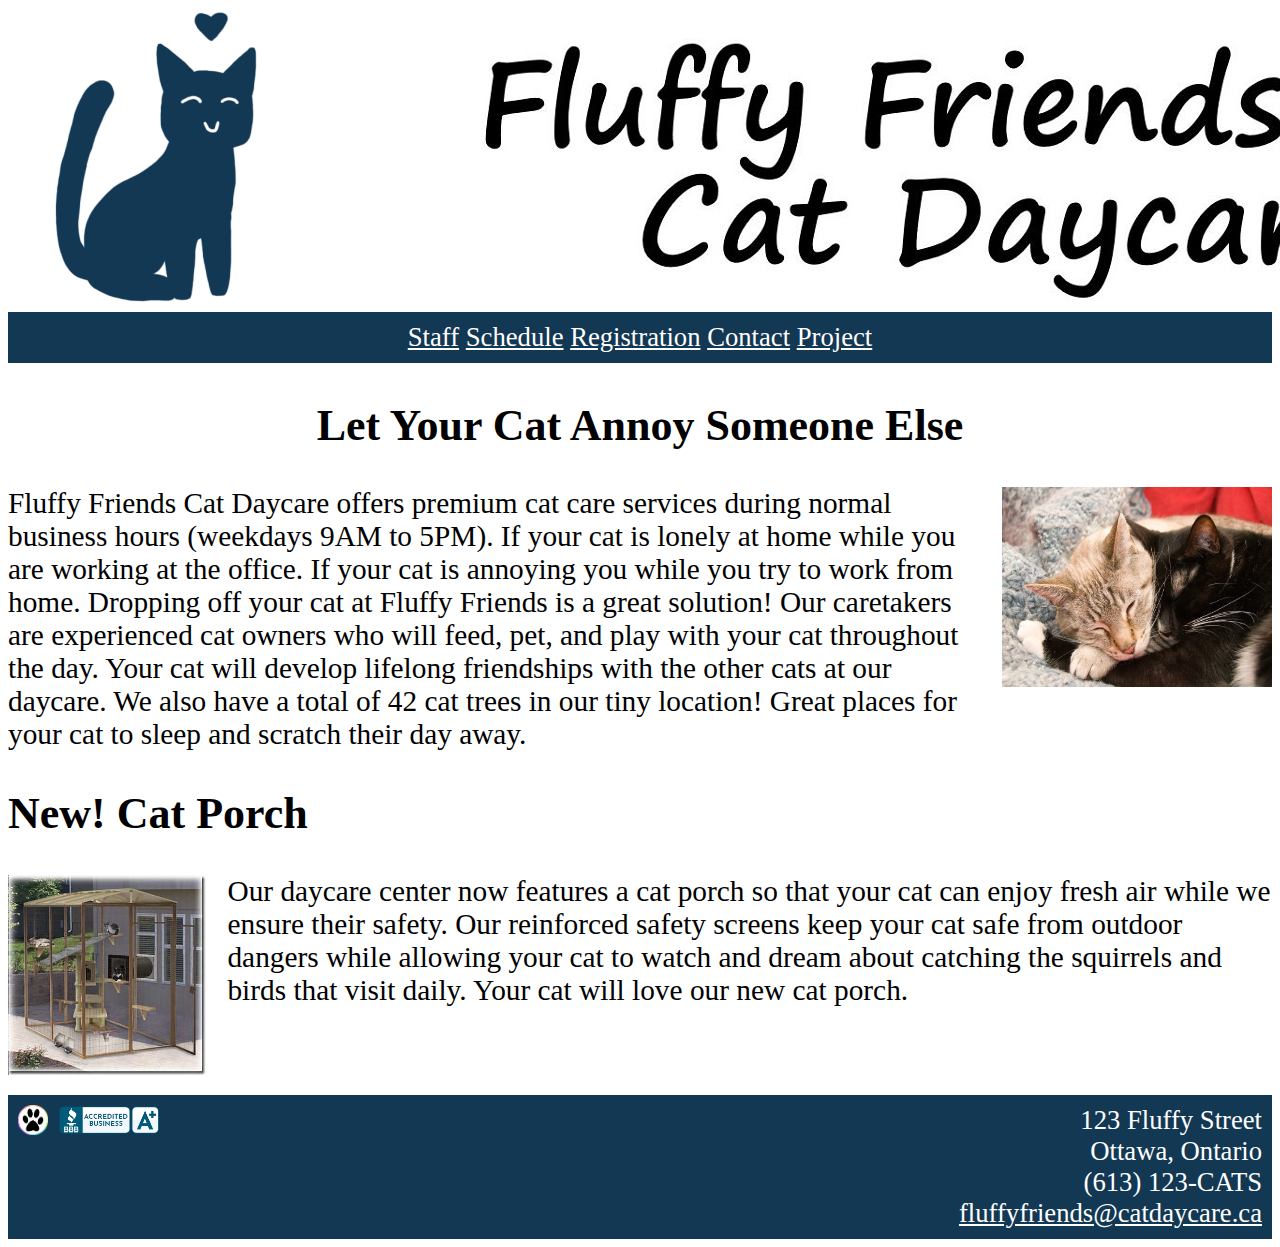
<file: lab4/index.html>
<!DOCTYPE html>
<html lang="en">
  <head>
    <meta charset="UTF-8" />
    <meta name="author" content="Yeji Yoon" />
    <meta name="email" content="yoon0029@algonquinlive.com" />
    <title>Fluffy Friends Cat Daycare</title>
    <link rel="stylesheet" type="text/css" href="main.css" />
  </head>
  <body>
    <header>
      <img src="images/fluffylogo(300X300).png" alt="happy cat logo" />
      <img
        id="coname"
        src="images/companyname(1113X300).jpg"
        alt="fluffy friends cat daycare"
      />
    </header>
    <nav>
      <a href="staff.html">Staff</a>
      <a href="schedule.html">Schedule</a>
      <a href="registration.html">Registration</a>
      <a href="registration.html#contact">Contact</a>
      <a href="project.html">Project</a>
    </nav>

    <main>
      <section>
        <h2 class="pagetitle">Let Your Cat Annoy Someone Else</h2>
        <img
          class="rightfloater"
          src="images/sleepingcats.jpg"
          alt="sleeping cats"
        />
        <p>
          Fluffy Friends Cat Daycare offers premium cat care services during
          normal business hours (weekdays 9AM to 5PM). If your cat is lonely at
          home while you are working at the office. If your cat is annoying you
          while you try to work from home. Dropping off your cat at Fluffy
          Friends is a great solution! Our caretakers are experienced cat owners
          who will feed, pet, and play with your cat throughout the day. Your
          cat will develop lifelong friendships with the other cats at our
          daycare. We also have a total of 42 cat trees in our tiny location!
          Great places for your cat to sleep and scratch their day away.
        </p>
      </section>
      <section>
        <h2>New! Cat Porch</h2>
        <img
          class="leftfloater"
          src="images/catporch.jpg"
          alt="new cat porch"
        />
        <p>
          Our daycare center now features a cat porch so that your cat can enjoy
          fresh air while we ensure their safety. Our reinforced safety screens
          keep your cat safe from outdoor dangers while allowing your cat to
          watch and dream about catching the squirrels and birds that visit
          daily. Your cat will love our new cat porch.
        </p>
      </section>
    </main>
    <footer>
      <img src="images/PetDiversityPlusLogo.png" alt="pet diversty plus" />
      <img src="images/BBBcertified.png" alt="BBB" />
      <address>
        123 Fluffy Street<br />
        Ottawa, Ontario
      </address>
      (613) 123-CATS<br />
      <a
        href="mailto:fluffyfriends@catdaycare.ca?subject=inquiry%20from%20website"
      >
        fluffyfriends@catdaycare.ca</a
      >
    </footer>
  </body>
</html>
</file>
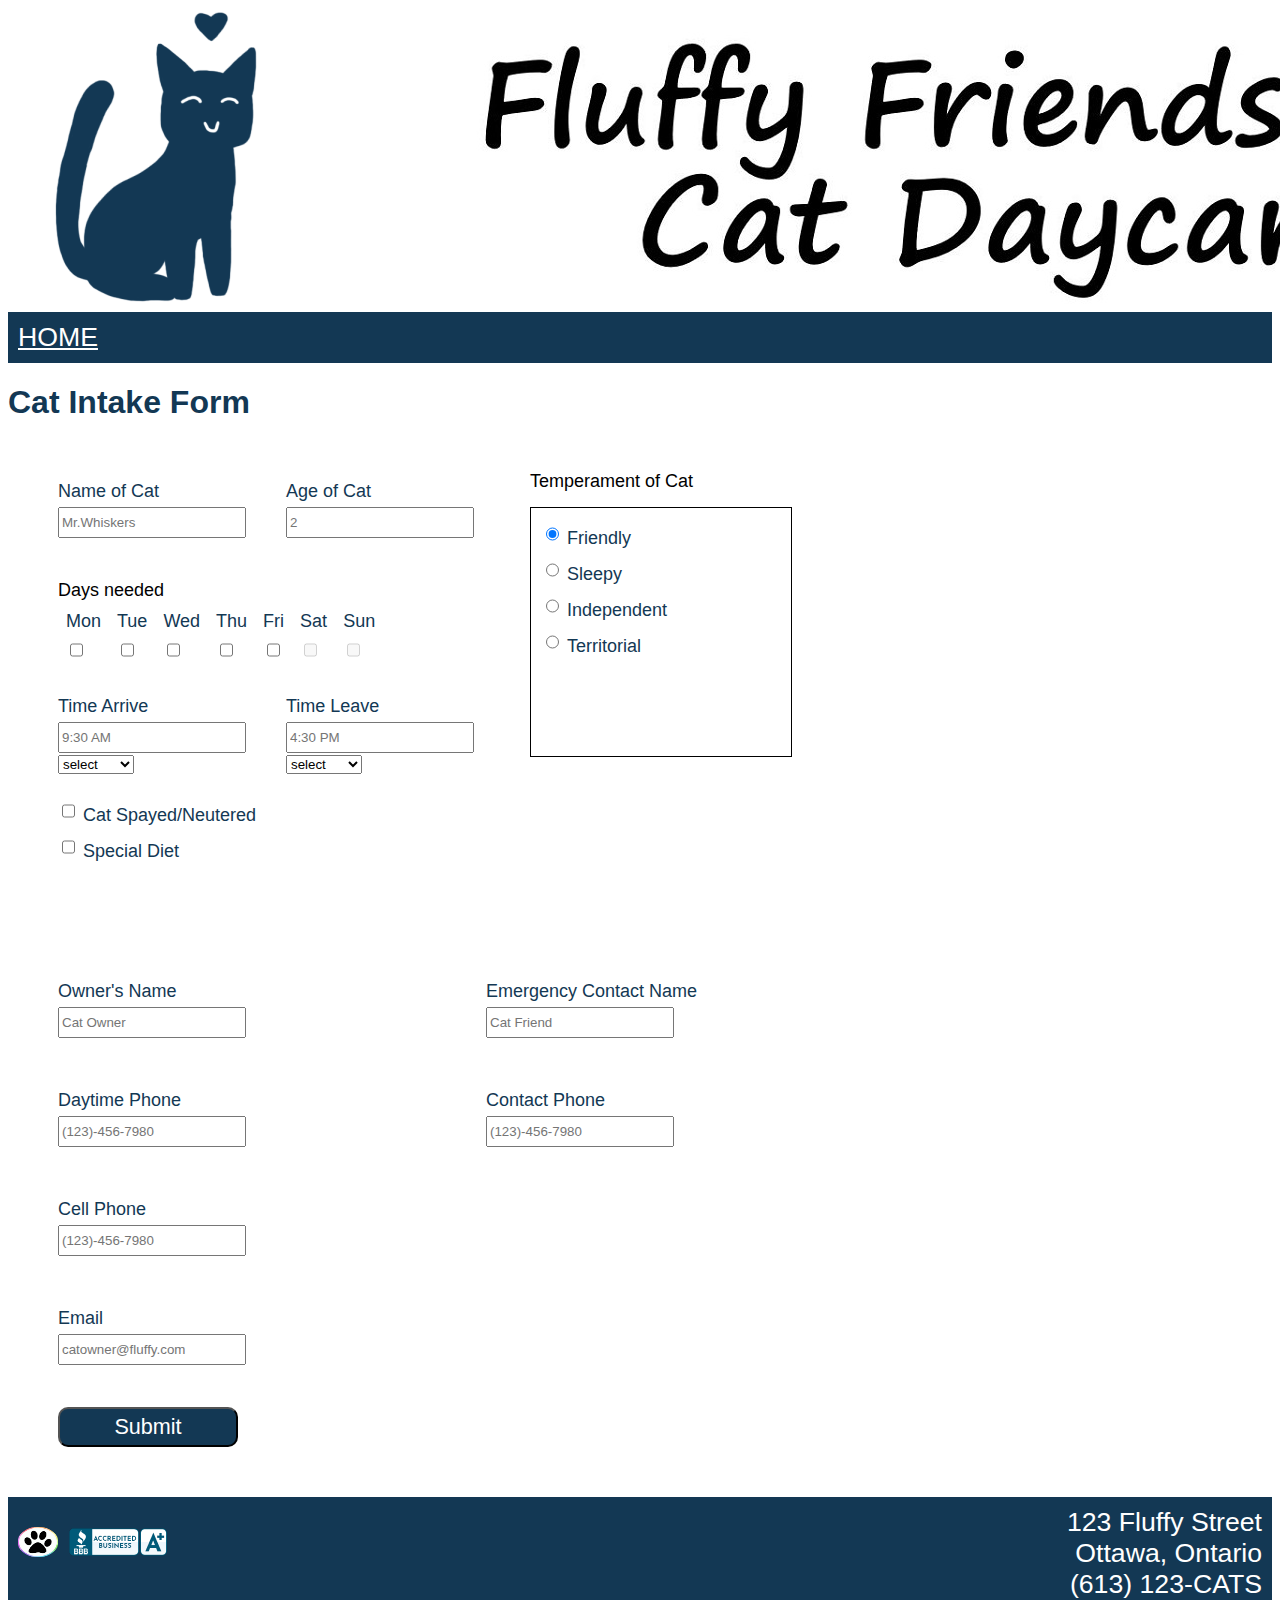
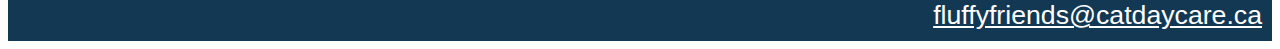
<file: lab5/index.html>
<!DOCTYPE html>
<html lang="en">
  <head>
    <meta charset="UTF-8" />
    <meta http-equiv="X-UA-Compatible" content="IE=edge" />
    <meta name="author" content="Yeji Yoon" />
    <meta name="email" content="yoon0029@algonquinlive.com" />
    <title>Fluffy Friends Cat Daycare</title>
    <link rel="stylesheet" type="text/css" href="main.css" />
    <script src="main.js" defer></script>
    <script src="jquery-3.6.1.min.js" defer></script>
  </head>
  <body>
    <header>
      <img src="images/fluffylogo(300X300).png" alt="happy cat logo" />
      <img
        id="coname"
        src="images/companyname(1113X300).jpg"
        alt="fluffy friends cat daycare"
      />
    </header>
    <nav>
      <a href="index.html">HOME</a>
    </nav>
    <div class="imgContainer"></div>

    <section class="firstContainer">
          <!-- <div class="imgContainer"><img src="images/sleepingcats.jpg" alt="sleeping cats"></div> -->

          <section class="firstcont">
      <h1>Cat Intake Form</h1>
    <form name="form" class="formBox">
      <div class="container">
        <div class="col1">
          <div class="firstLine">
            <div class="item1">
              <label for="catName">Name of Cat</label><br />
              <input
                type="text"
                id="catName"
                name="catName"
                placeholder="Mr.Whiskers"
              /><br />
              <span class="alert" id="cNameError"></span><br /><br />
            </div>
            <div class="item2">
              <label for="catAge">Age of Cat</label><br />
              <input
                type="text"
                id="catAge"
                name="catAge"
                placeholder="2"
              /><br />
              <span class="alert" id="cAgeError"></span><br /><br />
            </div>
          </div>
          <!-- days needed -->
          <p class="marginp">Days needed</p>
          <div class="daysNeeded">
            <div>
              <label for="mon">Mon</label><br />
              <input type="checkbox" class='boxChecked boxCheckedMon' id="mon" name="mon" value="mon" />
            </div>
            <div>
              <label for="tue">Tue</label><br />
              <input type="checkbox" id="tue" class='boxChecked boxCheckedTue' name="tue" value="tue" />
            </div>
            <div>
              <label for="wed">Wed</label><br />
              <input type="checkbox" id="wed" class='boxChecked boxCheckedWed' name="wed" value="wed" />
            </div>
            <div>
              <label for="thu">Thu</label><br />
              <input type="checkbox" id="thu" class='boxChecked boxCheckedThu' name="thu" value="thu" />
            </div>
            <div>
              <label for="fri">Fri</label><br />
              <input type="checkbox" id="fri" class='boxChecked boxCheckedFri' name="fri" value="fri" />
            </div>
            <div>
              <label for="sat">Sat</label><br />
              <input type="checkbox" id="sat" name="sat" value="sat" disabled />
            </div>
            <div>
              <label for="sun">Sun</label><br />
              <input type="checkbox" id="sun" name="sun" value="sun" disabled />
            </div>
          </div>

          <span class="alert" id="checkboxError"></span><br />
<!-- Time -->
<div class="timeContainer">
  <div>
          <label for="Arrive">Time Arrive</label><br />
          <input
            type="text"
            class="arrive"
            name="arrive"
            placeholder="9:30 AM"
          /><br />
          <select id="arrive" name="arrive" class="arrive"> 
            <option value="">select</option>
            <option value="a">10:00AM</option>
            <option value="b">10:30AM</option>
            <option value="c">11:00AM</option>
            <option value="d">11:30AM</option>
            <option value="e">12:00PM</option>
            <option value="f">12:30PM</option>
            <option value="g">13:00PM</option>
            <option value="h">13:30PM</option>
            <option value="i">14:00PM</option>
            <option value="j">14:30PM</option>
            <option value="k">15:00PM</option>
            <option value="l">15:30PM</option>
            <option value="m">16:00PM</option>
            <option value="n">16:30PM</option>
            <option value="o">17:00PM</option>
            <option value="p">17:30PM</option>
            <option value="q">18:00PM</option>
          </select>
          <span class="alert" id="arriveError"></span><br /><br />
        </div>
        <div class="leaveBox">
          <label for="Leave">Time Leave</label><br />
          <input
            type="text"
            class="leave"
            name="Leave"
            placeholder="4:30 PM"          /><br />

            <select name="leave" class="leave"> 
              <option value="">select</option>
              <option value="a">10:00AM</option>
              <option value="b">10:30AM</option>
              <option value="c">11:00AM</option>
              <option value="d">11:30AM</option>
              <option value="e">12:00PM</option>
              <option value="f">12:30PM</option>
              <option value="g">13:00PM</option>
              <option value="h">13:30PM</option>
              <option value="i">14:00PM</option>
              <option value="j">14:30PM</option>
              <option value="k">15:00PM</option>
              <option value="l">15:30PM</option>
              <option value="m">16:00PM</option>
              <option value="n">16:30PM</option>
              <option value="o">17:00PM</option>
              <option value="p">17:30PM</option>
              <option value="q">18:00PM</option>
            </select>
  
          <span class="alert" id="leaveError"></span><br /><br />
        </div>
        </div>
          <input type="checkbox" class="spayed" name="spayed" value="spayed" />
          <label for="spayed">Cat Spayed/Neutered</label><br />

          <input type="checkbox" class="special" name="special" value="special" />
          <label for="special">Special Diet</label><br />

          <label for="describe" class="describe hidden">Describe Diet</label><br />
          <input
            type="text"
            class="describeText hidden"
            name="describe"
            id="describeText"
          /><br />
          <span class="alert" id="describeTextError"></span><br /><br />


        </div>
                  <span class="alert" class="lNameError"></span><br /><br />
               


        <!-- Second column -->
        
        <div class="col2">
          <p>Temperament of Cat</p>
          <div class="borderBox">
            <input
              type="radio"
              id="friendly"
              name="temperament"
              value="friendly"
              onclick="checkedNotTerri()"
              checked="checked"
            />
            <label for="friendly">Friendly</label><br />
            <input
              type="radio"
              id="sleepy"
              name="temperament"
              value="sleepy"
              onclick="checkedNotTerri()"
            />
            <label for="sleepy">Sleepy</label><br />
            <input
              type="radio"
              id="independent"
              name="temperament"
              value="independent"
              onclick="checkedNotTerri()"
            />
            <label for="independent">Independent</label><br />
            <!-- //territorial -->
            <input
              type="radio"
              class="territorialTitle"
              name="temperament"
              value="territory"
              onclick="checkedTerri()"
            />
            <label>Territorial</label><br />
            <label class="describelabel hidden">Describe Territorial</label><br />
            <input
              type="text"
              id="territorialText"
              class="describelabel hidden"
              name="territorial"
              placeholder=""
            /><br />
            <span class="alert" id="temperamentTextError"></span><br /><br />
          </div>
     
            
          </div>
        </div>
        
      </div>


      <!--  -->
      <div class="container2">
        <div class="row2">
          <label for="OwnerName">Owner's Name</label><br />
          <input
            type="text"
            id="OwnerName"
            name="OwnerName"
            placeholder="Cat Owner"
          /><br />
          <span class="alert" id="OwnerNameError"></span><br /><br />

          <label for="daytimePhone">Daytime Phone</label><br />
          <input
            type="text"
            id="daytimePhone"
            name="daytimePhone"
            placeholder="(123)-456-7980"
           
          /><br />
          <span class="alert" id="daytimePhoneError"></span><br /><br />

          <label for="cellphone">Cell Phone</label><br />
          <input
            type="text"
            id="cellphone"
            name="cellphone"
            placeholder="(123)-456-7980"
          /><br />
          <span class="alert" id="cellphoneError"></span><br /><br />

          <label for="email">Email</label><br />
          <input type="text" id="email" name="lastName" placeholder="catowner@fluffy.com" pattern="[a-zA-Z0-9]+[@][a-zA-Z0-9]+[.]+[a-zA-Z]+[.]*[a-zA-Z]*"> <br />
          <span class="alert" id="emailError"></span><br /><br />
          <input type="submit" value="Submit" class="submit" />

        </div>

        <div class="row2">
          <div>
            <label for="emergency">Emergency Contact Name</label><br />
            <input
              type="text"
              id="emergency"
              name="emergency"
              placeholder="Cat Friend"
            /><br />
            <span class="alert" id="emergencyNameError"></span><br /><br />

            <label for="contact">Contact Phone</label><br />
            <input
              type="text"
              id="contact"
              name="contact"
              placeholder="(123)-456-7980"
            /><br />
            <span class="alert" id="contactError"></span><br /><br />
          </div>
      </div>
      <!-- img -->
    </form>
    <!-- <div class="clearfix">
      <img src="images/sleepingcats.jpg" alt="sleeping cats">
    </div> -->
    </section>
  </section>
  <footer>
    <img src="images/PetDiversityPlusLogo.png" alt="pet diversty plus" />
    <img src="images/BBBcertified.png" alt="BBB" class="footerImg" />
    <address>
      123 Fluffy Street<br />
      Ottawa, Ontario
    </address>
    (613) 123-CATS<br />
    <a
      href="mailto:fluffyfriends@catdaycare.ca?subject=inquiry%20from%20website"
    >
      fluffyfriends@catdaycare.ca</a
    >
  </footer>
  </body>
</html>
</file>
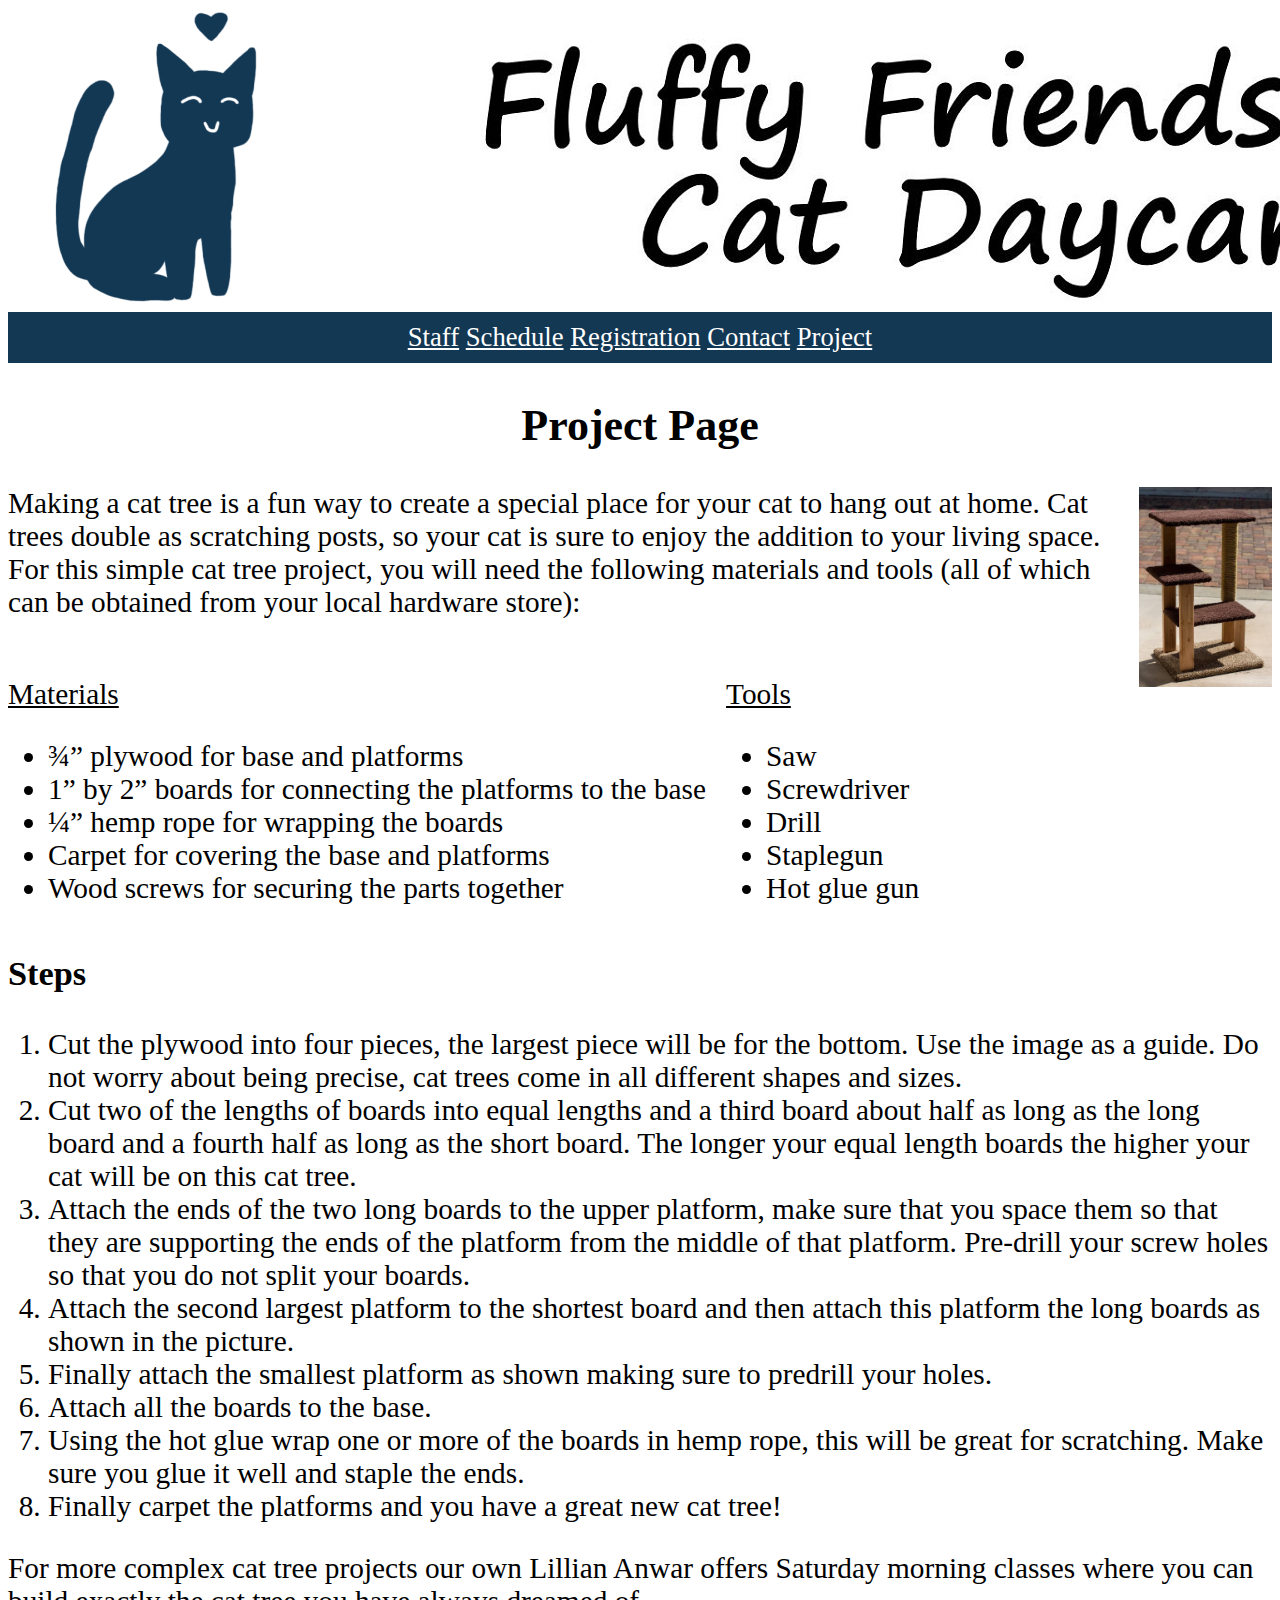
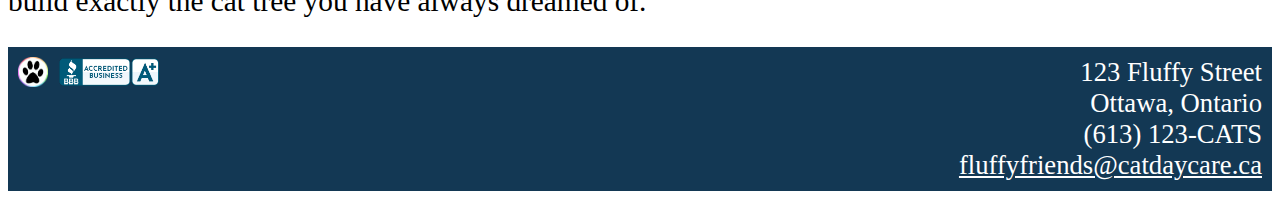
<file: lab4/project.html>
<!DOCTYPE html>
<html lang="en">
  <head>
    <meta charset="UTF-8" />
    <meta name="author" content="Yeji Yoon" />
    <meta name="email" content="yoon0029@algonquinlive.com" />
    <title>Fluffy Friends Cat Daycare</title>
    <link rel="stylesheet" type="text/css" href="main.css" />
  </head>
  <body>
    <header>
      <img src="images/fluffylogo(300X300).png" alt="happy cat logo" />
      <img
        id="coname"
        src="images/companyname(1113X300).jpg"
        alt="fluffy friends cat daycare"
      />
    </header>
    <nav>
      <a href="staff.html">Staff</a>
      <a href="schedule.html">Schedule</a>
      <a href="registration.html">Registration</a>
      <a href="registration.html#contact">Contact</a>
      <a href="project.html">Project</a>
    </nav>

    <main>
      <section>
        <h2 class="pagetitle">Project Page</h2>
        <img class="rightfloater" src="images/cattree.jpg" alt="cat tree" />
        <p>
          Making a cat tree is a fun way to create a special place for your cat
          to hang out at home. Cat trees double as scratching posts, so your cat
          is sure to enjoy the addition to your living space. For this simple
          cat tree project, you will need the following materials and tools (all
          of which can be obtained from your local hardware store):
        </p>
      </section>
      <section>
        <div class="leftfloater">
          <p class="underline">Materials</p>
          <ul>
            <li>¾” plywood for base and platforms</li>
            <li>1” by 2” boards for connecting the platforms to the base</li>
            <li>¼” hemp rope for wrapping the boards</li>
            <li>Carpet for covering the base and platforms</li>
            <li>Wood screws for securing the parts together</li>
          </ul>
        </div>
        <div class="leftfloater">
          <p><u>Tools</u></p>
          <ul>
            <li>Saw</li>
            <li>Screwdriver</li>
            <li>Drill</li>
            <li>Staplegun</li>
            <li>Hot glue gun</li>
          </ul>
        </div>
      </section>
      <section>
        <div class="clear">
          <h3>Steps</h3>
          <ol>
            <li>
              Cut the plywood into four pieces, the largest piece will be for
              the bottom. Use the image as a guide. Do not worry about being
              precise, cat trees come in all different shapes and sizes.
            </li>
            <li>
              Cut two of the lengths of boards into equal lengths and a third
              board about half as long as the long board and a fourth half as
              long as the short board. The longer your equal length boards the
              higher your cat will be on this cat tree.
            </li>
            <li>
              Attach the ends of the two long boards to the upper platform, make
              sure that you space them so that they are supporting the ends of
              the platform from the middle of that platform. Pre-drill your
              screw holes so that you do not split your boards.
            </li>
            <li>
              Attach the second largest platform to the shortest board and then
              attach this platform the long boards as shown in the picture.
            </li>
            <li>
              Finally attach the smallest platform as shown making sure to
              predrill your holes.
            </li>
            <li>Attach all the boards to the base.</li>
            <li>
              Using the hot glue wrap one or more of the boards in hemp rope,
              this will be great for scratching. Make sure you glue it well and
              staple the ends.
            </li>
            <li>
              Finally carpet the platforms and you have a great new cat tree!
            </li>
          </ol>
          <p>
            For more complex cat tree projects our own Lillian Anwar offers
            Saturday morning classes where you can build exactly the cat tree
            you have always dreamed of.
          </p>
        </div>
      </section>
    </main>
    <footer>
      <img src="images/PetDiversityPlusLogo.png" alt="pet diversty plus" />
      <img src="images/BBBcertified.png" alt="BBB" />
      <address>
        123 Fluffy Street<br />
        Ottawa, Ontario
      </address>
      (613) 123-CATS<br />
      <a
        href="mailto:fluffyfriends@catdaycare.ca?subject=inquiry%20from%20website"
      >
        fluffyfriends@catdaycare.ca</a
      >
    </footer>
  </body>
</html>
</file>
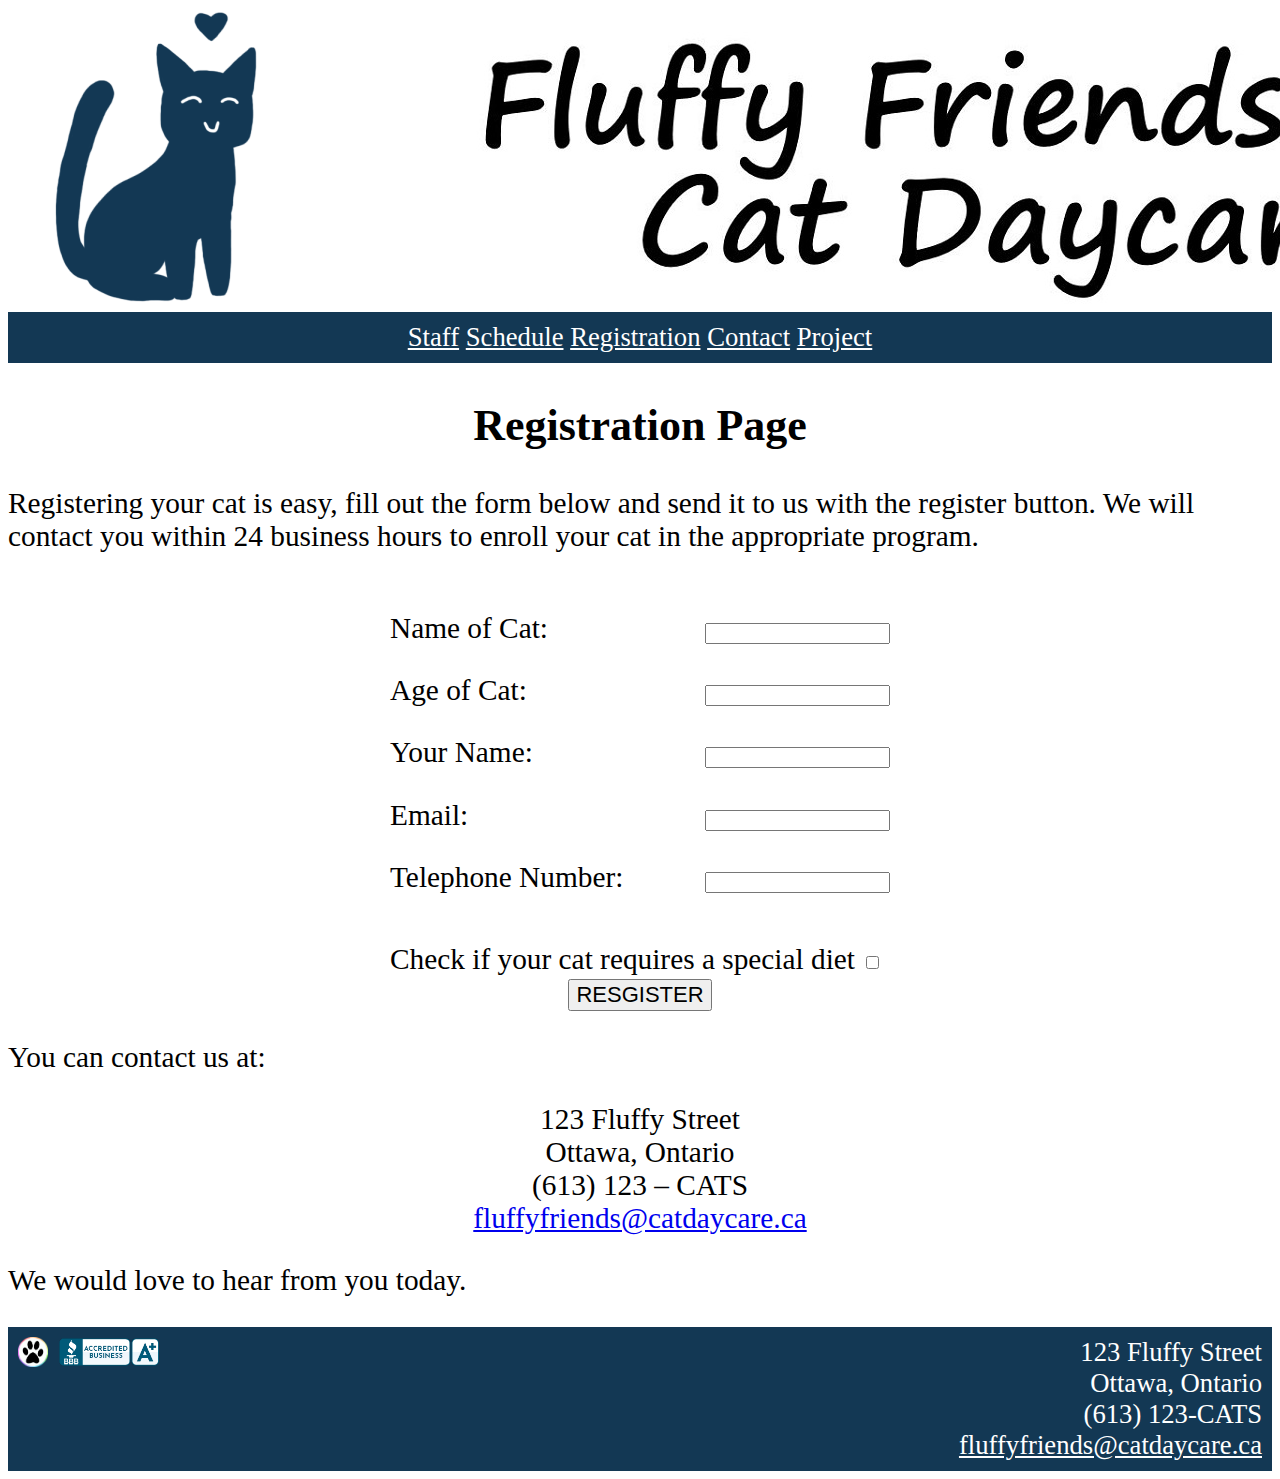
<file: lab4/registration.html>
<!DOCTYPE html>
<html lang="en">
  <head>
    <meta charset="UTF-8" />
    <meta name="author" content="Yeji Yoon" />
    <meta name="email" content="yoon0029@algonquinlive.com" />
    <title>Fluffy Friends Cat Daycare</title>
    <link rel="stylesheet" type="text/css" href="main.css" />
  </head>
  <body>
    <header>
      <img src="images/fluffylogo(300X300).png" alt="happy cat logo" />
      <img
        id="coname"
        src="images/companyname(1113X300).jpg"
        alt="fluffy friends cat daycare"
      />
    </header>
    <nav>
      <a href="staff.html">Staff</a>
      <a href="schedule.html">Schedule</a>
      <a href="registration.html">Registration</a>
      <a href="registration.html#contact">Contact</a>
      <a href="project.html">Project</a>
    </nav>

    <main>
      <section>
        <h2 class="pagetitle">Registration Page</h2>
        <p>
          Registering your cat is easy, fill out the form below and send it to
          us with the register button. We will contact you within 24 business
          hours to enroll your cat in the appropriate program.
        </p>
      </section>
      <section>
        <form action="fluffyfriends@catdaycare.ca" method="get">
          <div class="leftfloater formsize">
            <p><label for="catname">Name of Cat:</label></p>
            <p><label for="age">Age of Cat:</label></p>
            <p><label for="ownername">Your Name:</label></p>
            <p><label for="email">Email:</label></p>
            <p><label for="phonenumber">Telephone Number:</label></p>
          </div>
          <div class="rightfloater formsize">
            <p><input type="text" name="name" id="name" /></p>
            <p><input type="text" name="age" id="age" /></p>
            <p><input type="text" name="ownername" id="ownername" /></p>
            <p><input type="text" name="email" id="email" /></p>
            <p><input type="number" name="phonenumber" id="phonenumber" /></p>
          </div>
          <div class="clear">
            <label for="diet"> Check if your cat requires a special diet </label
            ><input type="checkbox" name="diet" value="special" />
          </div>
          <div class="pagetitle"><button>RESGISTER</button></div>
        </form>
      </section>
      <section>
        <p>You can <a id="contact">contact us at:</a></p>
        <p class="formcenter">
          123 Fluffy Street<br />
          Ottawa, Ontario<br />
          (613) 123 – CATS<br />
          <a
            href="mailto:fluffyfriends@catdaycare.ca?subject=inquiry%20from%20website"
          >
            fluffyfriends@catdaycare.ca</a
          ><br />
        </p>
        <p>We would love to hear from you today.</p>
      </section>
    </main>
    <footer>
      <img src="images/PetDiversityPlusLogo.png" alt="pet diversty plus" />
      <img src="images/BBBcertified.png" alt="BBB" />
      <address>
        123 Fluffy Street<br />
        Ottawa, Ontario
      </address>
      (613) 123-CATS<br />
      <a
        href="mailto:fluffyfriends@catdaycare.ca?subject=inquiry%20from%20website"
      >
        fluffyfriends@catdaycare.ca</a
      >
    </footer>
  </body>
</html>
</file>
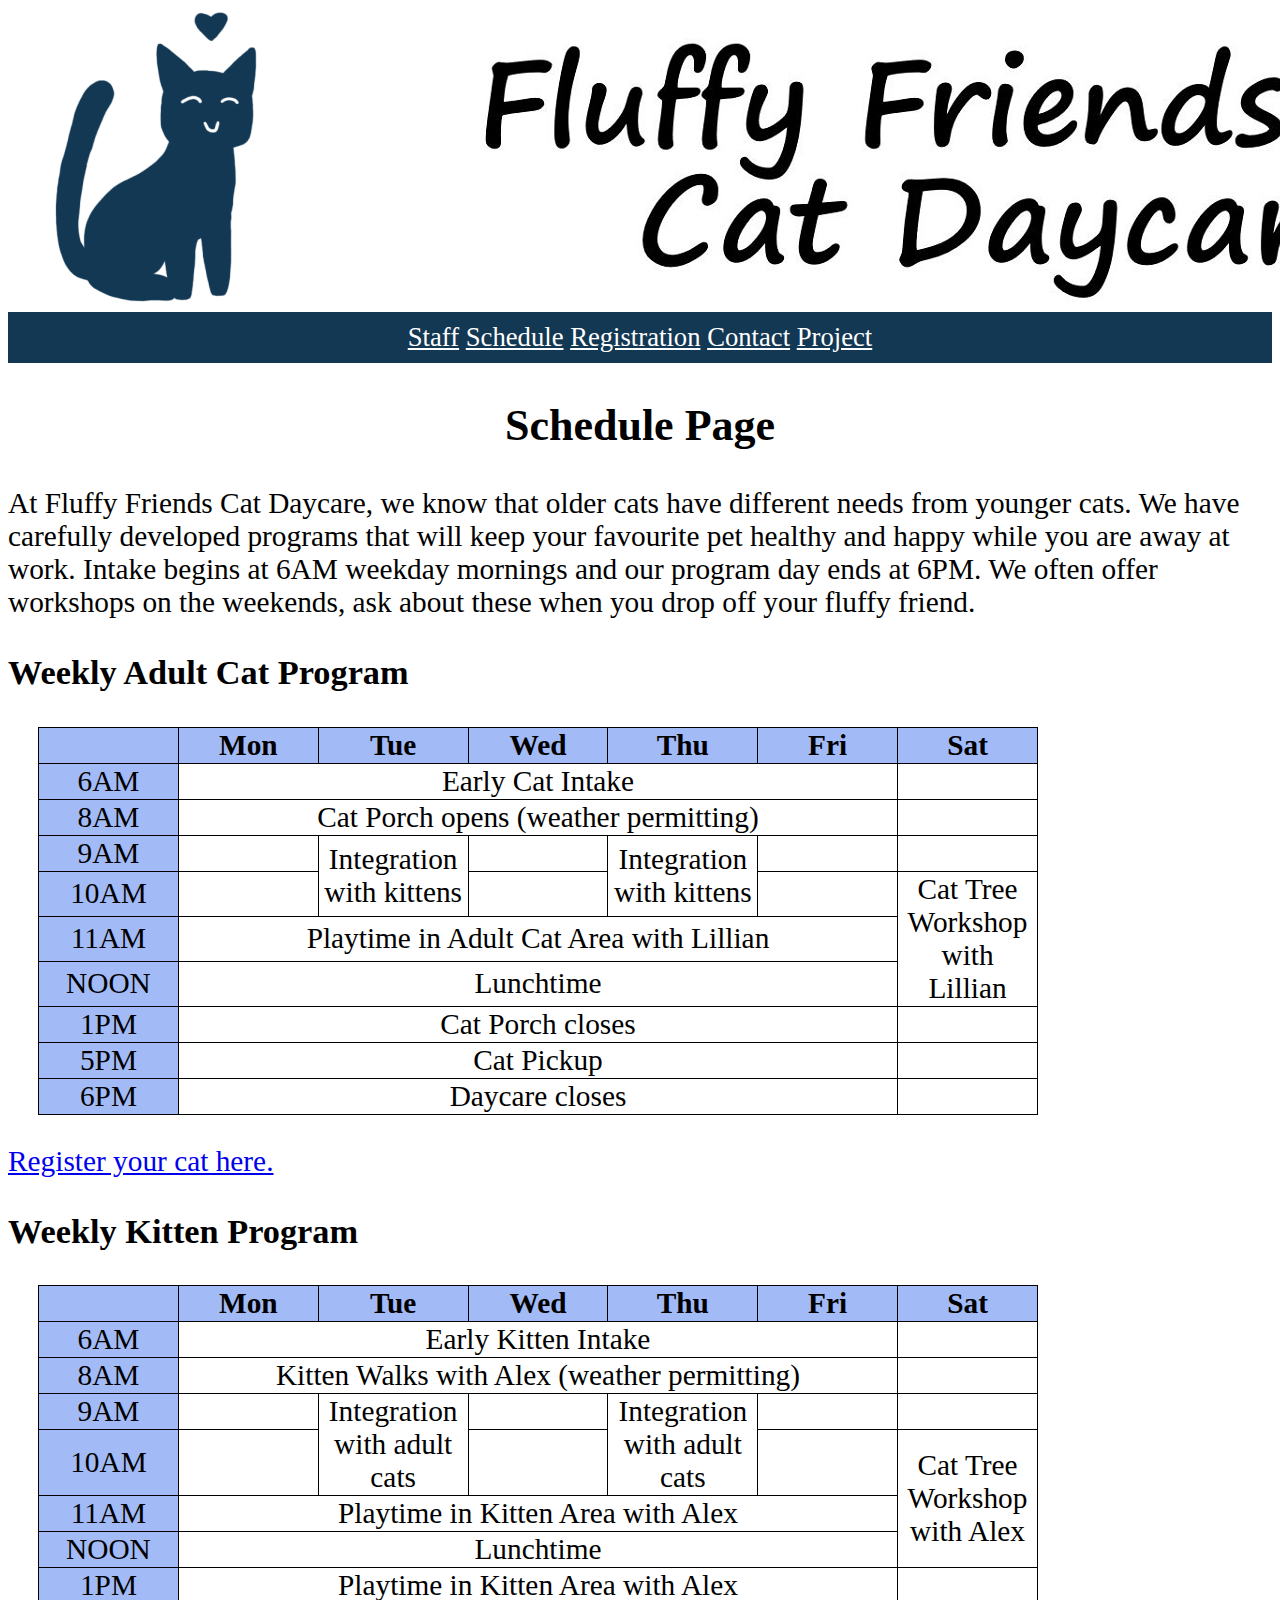
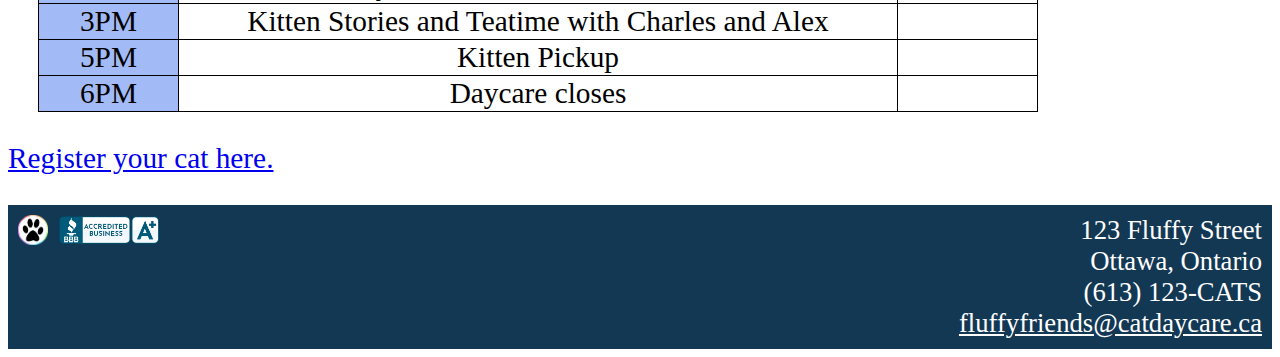
<file: lab4/schedule.html>
<!DOCTYPE html>
<html lang="en">
  <head>
    <meta charset="UTF-8" />
    <meta name="author" content="Yeji Yoon" />
    <meta name="email" content="yoon0029@algonquinlive.com" />
    <title>Fluffy Friends Cat Daycare</title>
    <link rel="stylesheet" type="text/css" href="main.css" />
  </head>
  <body>
    <header>
      <img src="images/fluffylogo(300X300).png" alt="happy cat logo" />
      <img
        id="coname"
        src="images/companyname(1113X300).jpg"
        alt="fluffy friends cat daycare"
      />
    </header>
    <nav>
      <a href="staff.html">Staff</a>
      <a href="schedule.html">Schedule</a>
      <a href="registration.html">Registration</a>
      <a href="registration.html#contact">Contact</a>
      <a href="project.html">Project</a>
    </nav>

    <main>
      <section>
        <h2 class="pagetitle">Schedule Page</h2>
        <p>
          At Fluffy Friends Cat Daycare, we know that older cats have different
          needs from younger cats. We have carefully developed programs that
          will keep your favourite pet healthy and happy while you are away at
          work. Intake begins at 6AM weekday mornings and our program day ends
          at 6PM. We often offer workshops on the weekends, ask about these when
          you drop off your fluffy friend.
        </p>
        <h3>Weekly Adult Cat Program</h3>
        <table>
          <tr class="days">
            <td></td>
            <th>Mon</th>
            <th>Tue</th>
            <th>Wed</th>
            <th>Thu</th>
            <th>Fri</th>
            <th>Sat</th>
          </tr>
          <tr>
            <td class="days">6AM</td>
            <td colspan="5">Early Cat Intake</td>
            <td></td>
          </tr>
          <tr>
            <td class="days">8AM</td>
            <td colspan="5">Cat Porch opens (weather permitting)</td>
            <td></td>
          </tr>
          <tr>
            <td class="days">9AM</td>
            <td></td>
            <td rowspan="2">Integration with kittens</td>
            <td></td>
            <td rowspan="2">Integration with kittens</td>
            <td></td>
            <td></td>
          </tr>
          <tr>
            <td class="days">10AM</td>
            <td></td>
            <td></td>
            <td></td>
            <td rowspan="3">Cat Tree Workshop with Lillian</td>
          </tr>
          <tr>
            <td class="days">11AM</td>
            <td colspan="5">Playtime in Adult Cat Area with Lillian</td>
          </tr>
          <tr>
            <td class="days">NOON</td>
            <td colspan="5">Lunchtime</td>
          </tr>
          <tr>
            <td class="days">1PM</td>
            <td colspan="5">Cat Porch closes</td>
            <td></td>
          </tr>
          <tr>
            <td class="days">5PM</td>
            <td colspan="5">Cat Pickup</td>
            <td></td>
          </tr>
          <tr>
            <td class="days">6PM</td>
            <td colspan="5">Daycare closes</td>
            <td></td>
          </tr>
        </table>
        <p><a href="#">Register your cat here.</a></p>
      </section>
      <section>
        <h3>Weekly Kitten Program</h3>
        <table>
          <tr class="days">
            <td></td>
            <th>Mon</th>
            <th>Tue</th>
            <th>Wed</th>
            <th>Thu</th>
            <th>Fri</th>
            <th>Sat</th>
          </tr>
          <tr>
            <td class="days">6AM</td>
            <td colspan="5">Early Kitten Intake</td>
            <td></td>
          </tr>
          <tr>
            <td class="days">8AM</td>
            <td colspan="5">Kitten Walks with Alex (weather permitting)</td>
            <td></td>
          </tr>
          <tr>
            <td class="days">9AM</td>
            <td></td>
            <td rowspan="2">Integration with adult cats</td>
            <td></td>
            <td rowspan="2">Integration with adult cats</td>
            <td></td>
            <td></td>
          </tr>
          <tr>
            <td class="days">10AM</td>
            <td></td>
            <td></td>
            <td></td>
            <td rowspan="3">Cat Tree Workshop with Alex</td>
          </tr>
          <tr>
            <td class="days">11AM</td>
            <td colspan="5">Playtime in Kitten Area with Alex</td>
          </tr>
          <tr>
            <td class="days">NOON</td>
            <td colspan="5">Lunchtime</td>
          </tr>
          <tr>
            <td class="days">1PM</td>
            <td colspan="5">Playtime in Kitten Area with Alex</td>
            <td></td>
          </tr>
          <tr>
            <td class="days">3PM</td>
            <td colspan="5">
              Kitten Stories and Teatime with Charles and Alex
            </td>
            <td></td>
          </tr>
          <tr>
            <td class="days">5PM</td>
            <td colspan="5">Kitten Pickup</td>
            <td></td>
          </tr>
          <tr>
            <td class="days">6PM</td>
            <td colspan="5">Daycare closes</td>
            <td></td>
          </tr>
        </table>
        <p><a href="#">Register your cat here.</a></p>
      </section>
    </main>
    <footer>
      <img src="images/PetDiversityPlusLogo.png" alt="pet diversty plus" />
      <img src="images/BBBcertified.png" alt="BBB" />
      <address>
        123 Fluffy Street<br />
        Ottawa, Ontario
      </address>
      (613) 123-CATS<br />
      <a
        href="mailto:fluffyfriends@catdaycare.ca?subject=inquiry%20from%20website"
      >
        fluffyfriends@catdaycare.ca</a
      >
    </footer>
  </body>
</html>
</file>
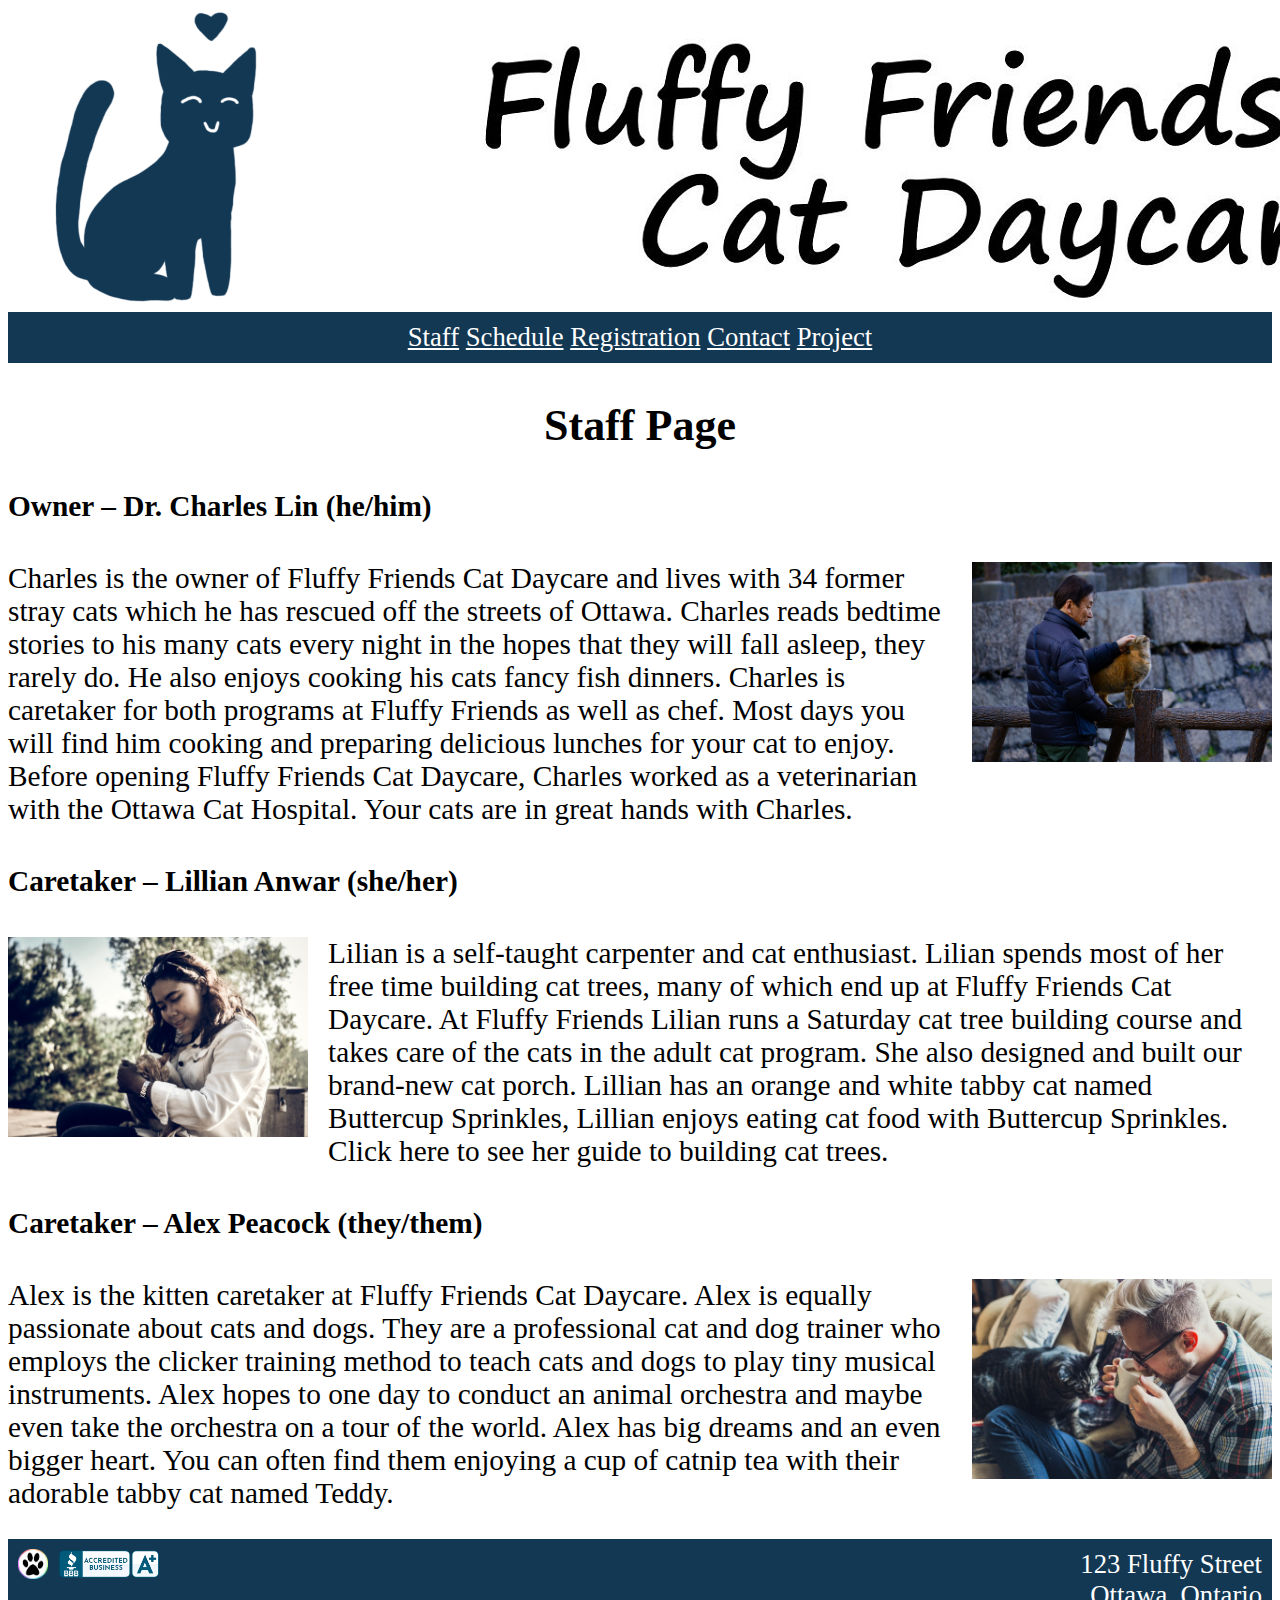
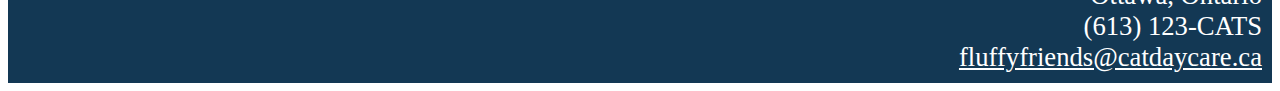
<file: lab4/staff.html>
<!DOCTYPE html>
<html lang="en">
  <head>
    <meta charset="UTF-8" />
    <meta name="author" content="Yeji Yoon" />
    <meta name="email" content="yoon0029@algonquinlive.com" />
    <title>Fluffy Friends Cat Daycare</title>
    <link rel="stylesheet" type="text/css" href="main.css" />
  </head>
  <body>
    <header>
      <img src="images/fluffylogo(300X300).png" alt="happy cat logo" />
      <img
        id="coname"
        src="images/companyname(1113X300).jpg"
        alt="fluffy friends cat daycare"
      />
    </header>
    <nav>
      <a href="staff.html">Staff</a>
      <a href="schedule.html">Schedule</a>
      <a href="registration.html">Registration</a>
      <a href="registration.html#contact">Contact</a>
      <a href="project.html">Project</a>
    </nav>

    <main>
      <section>
        <h2 class="pagetitle">Staff Page</h2>
        <h4>Owner – Dr. Charles Lin (he/him)</h4>
        <img class="rightfloater" src="images/charleslin.jpg" alt="owner" />
        <p>
          Charles is the owner of Fluffy Friends Cat Daycare and lives with 34
          former stray cats which he has rescued off the streets of Ottawa.
          Charles reads bedtime stories to his many cats every night in the
          hopes that they will fall asleep, they rarely do. He also enjoys
          cooking his cats fancy fish dinners. Charles is caretaker for both
          programs at Fluffy Friends as well as chef. Most days you will find
          him cooking and preparing delicious lunches for your cat to enjoy.
          Before opening Fluffy Friends Cat Daycare, Charles worked as a
          veterinarian with the Ottawa Cat Hospital. Your cats are in great
          hands with Charles.
        </p>
      </section>
      <section>
        <h4>Caretaker – Lillian Anwar (she/her)</h4>
        <img
          class="leftfloater"
          src="images/LillianAnwar.jpg"
          alt="Lillian Anwar"
        />
        <p>
          Lilian is a self-taught carpenter and cat enthusiast. Lilian spends
          most of her free time building cat trees, many of which end up at
          Fluffy Friends Cat Daycare. At Fluffy Friends Lilian runs a Saturday
          cat tree building course and takes care of the cats in the adult cat
          program. She also designed and built our brand-new cat porch. Lillian
          has an orange and white tabby cat named Buttercup Sprinkles, Lillian
          enjoys eating cat food with Buttercup Sprinkles. Click here to see her
          guide to building cat trees.
        </p>
      </section>
      <section>
        <h4>Caretaker – Alex Peacock (they/them)</h4>
        <img
          class="rightfloater"
          src="images/AlexPeabody.jpg"
          alt="Alex Peacock"
        />
        <p>
          Alex is the kitten caretaker at Fluffy Friends Cat Daycare. Alex is
          equally passionate about cats and dogs. They are a professional cat
          and dog trainer who employs the clicker training method to teach cats
          and dogs to play tiny musical instruments. Alex hopes to one day to
          conduct an animal orchestra and maybe even take the orchestra on a
          tour of the world. Alex has big dreams and an even bigger heart. You
          can often find them enjoying a cup of catnip tea with their adorable
          tabby cat named Teddy.
        </p>
      </section>
    </main>
    <footer>
      <img src="images/PetDiversityPlusLogo.png" alt="pet diversty plus" />
      <img src="images/BBBcertified.png" alt="BBB" />
      <address>
        123 Fluffy Street<br />
        Ottawa, Ontario
      </address>
      (613) 123-CATS<br />
      <a
        href="mailto:fluffyfriends@catdaycare.ca?subject=inquiry%20from%20website"
      >
        fluffyfriends@catdaycare.ca</a
      >
    </footer>
  </body>
</html>
</file>
<file: lab4/main.css>
#coname {
  position: absolute;
}
.pagetitle {
  text-align: center;
}
nav,
footer,
nav a,
footer a {
  background-color: #133854;
  color: white;
  font-size: 20pt;
}

nav {
  text-align: center;
  padding: 10px;
}

main {
  font-size: 22pt;
}

section img {
  height: 200px;
}
.rightfloater {
  float: right;
  padding: 0 0 20px 20px;
}
.leftfloater {
  float: left;
  padding: 0 20px 20px 0;
}

footer {
  text-align: right;
  padding: 10px;
  clear: both;
}

footer img {
  height: 30px;
  padding-right: 10px;
  float: left;
}

address {
  font-style: normal;
}

/* schedule */
table {
  margin: 30px;
  width: 1000px;
  border-spacing: 0;
  border-collapse: collapse;
}

table th,
td {
  border: 1px solid rgb(0, 0, 0);
  text-align: center;
  width: 120px;
}
.days {
  background-color: rgb(162, 186, 246);
}

/* form */
.formcenter {
  text-align: center;
}
.clear {
  clear: both;
}
form {
  width: 500px;
  margin: auto;
}
/* register */
div button {
  font-size: 22px;
}
/* project */
.underline {
  text-decoration: underline;
}
</file>
<file: lab5/main.css>
* {
  font-family: Arial, Helvetica, sans-serif;
}
section > .firstcont {
  width: 70%;
}
section h1 {
  font-size: 2em;
  color: #133854;
}
#coname {
  position: absolute;
}
.pagetitle {
  text-align: center;
}
nav,
footer,
nav a,
footer a {
  background-color: #133854;
  color: white;
  font-size: 20pt;
}
nav {
  text-align: left;
  padding: 10px;
}
p {
  margin-bottom: 15px;
}
form {
  font-size: 18px;
}
label {
  color: #133854;
  display: inline-block;
  margin-top: 10px;
  margin-bottom: 5px;
}
input {
  width: 180px;
  height: 25px;
  /* margin-top: 10px; */
}
.borderBox {
  border: 1px solid black;
  padding: 10px;
  width: 240px;
}

img {
  margin-left: auto;
}
/* .imgContainer img {
  position: fixed;
} */
/* .imgContainer{
  display: block;
  color: #d7ba7d;
  float: left;
  font-size: 24px;
  margin: 40px;
  width: 75%;
  height: 250px;
  border: 1px solid #bcbcbc;
  background-image: url( "file:///C:/Users/user/Desktop/%7B2022Fall%7D/web%20design/Lab7/lab7/images/sleepingcats.jpg" );
  background-repeat: no-repeat;
  overflow: auto;
} */
.imgContainer {
  float: right;
  width: 30%;
  position: fixed;
  right: 0;
}
/* .imgContainer {
  float: right;
  width: 30%;
  position: absolute;
  top: 80px;
  right: 0;
  width: 200px;
} */
.marginp {
  margin: 0;
}
/* .clearfix::after {
  content: "";
  clear: both;
  display: table;
} */
.firstContainer {
  /* clear: right; */
  display: flex;
  /* flex-direction: row-reverse; */
  flex-wrap: nowrap;
  /* overflow-x: auto; */
}
/* flex box */
.container,
.container2 {
  margin: 50px;
  height: 100%;
}
.container {
  display: flex;
  flex-direction: row;
  margin-bottom: 0;
  height: 450px;
}

.firstLine {
  display: flex;
  flex-direction: row;
}
.firstLine > .item2,
.timeContainer > .leaveBox {
  padding: 0 40px;
}
/* flex- days needed  */
.daysNeeded {
  display: flex;
  flex-direction: row;
}

.daysNeeded > div {
  flex-direction: column;
  margin: 0 8px;
}
.daysNeeded input,
.borderBox input,
.spayed,
.special {
  width: 13px;
  height: 20px;
}
#territorialText {
  width: 200px;
  margin-top: 10px;
  height: 25px;
}
.timeContainer {
  display: flex;
  flex-direction: row;
}

/* 두번째 컨테이너 */
.container2 {
  display: flex;
  flex-direction: row;
}
.col2 {
  margin: 0 1rem;
  width: 200px;
}

.col2 > p {
  margin-top: 0;
}
.row2 div {
  padding-left: 15rem;
}

.imgContainer {
  display: flex;
  flex-direction: row-reverse;
}
.imgContainer img {
  width: 400px;
  height: 300px;
}
/* submit */
.submit {
  border-radius: 10px;
  height: 40px;
  font-size: larger;
  background-color: #133854;
  color: white;
}

.submit:hover {
  background-color: rgb(164, 192, 235);
  color: #133854;
  cursor: pointer;
}
.alert {
  color: #f06e04;
  font-size: 15px;
}
/* Float */
.rightFloat {
  float: right;
  position: absolute;
}
/* Javascript */
.hidden {
  display: none;
}

/* footer */
footer {
  text-align: right;
  padding: 10px;
}

footer img {
  height: 30px;
  width: 40px;
  padding-right: 10px;
  float: left;
  padding-top: 20px;
}
.footerImg {
  height: 30px;
  width: 100px;
  padding-right: 10px;
  float: left;
}

address {
  font-style: normal;
}
</file>
